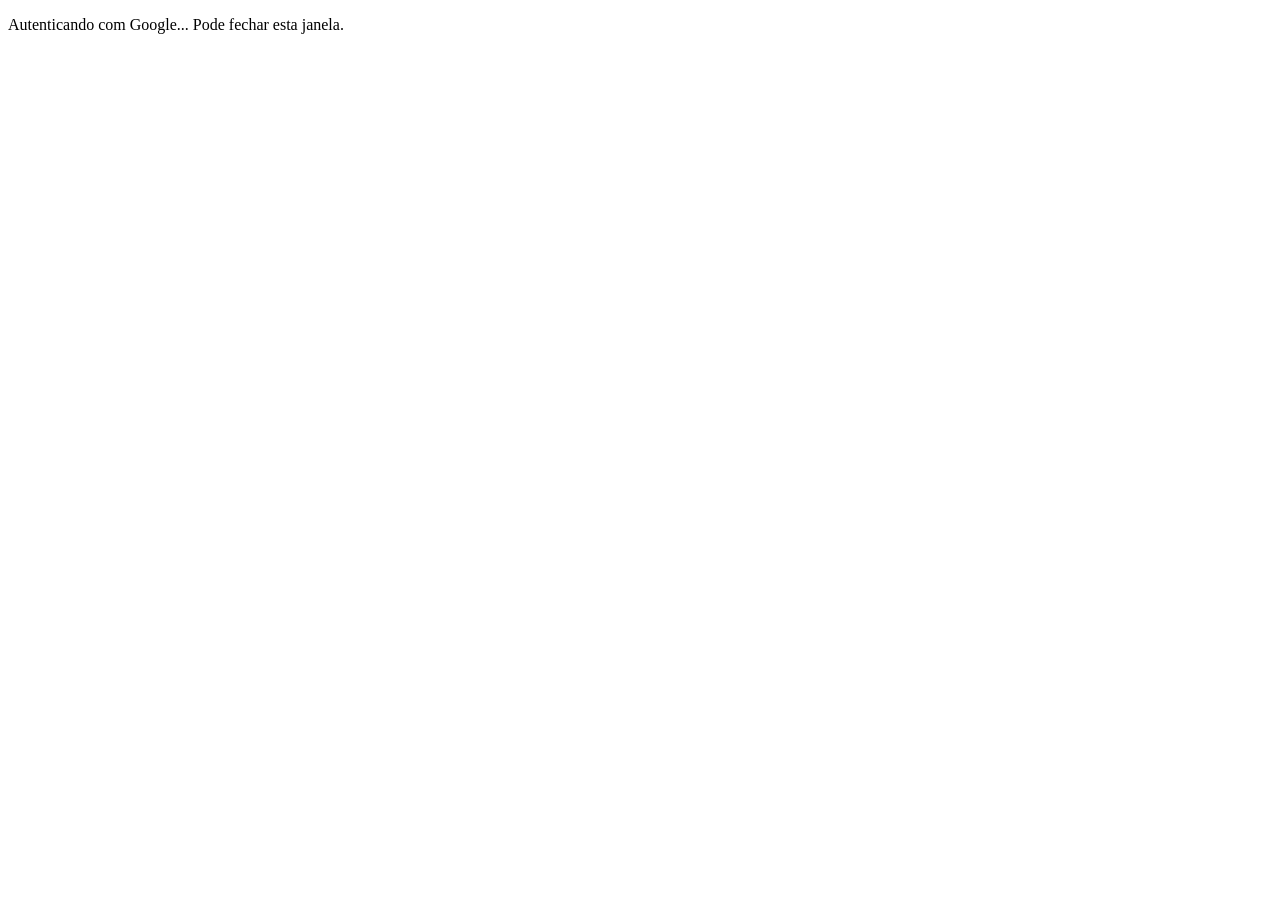
<file: venzpro-frontend/public/google-oauth-callback.html>
<!DOCTYPE html>
<html>
<head><title>Autenticando...</title></head>
<body>
<p>Autenticando com Google... Pode fechar esta janela.</p>
<script>
    // Este arquivo não precisa fazer nada — o popup.location.hash
    // é lido pelo hook useGoogleCalendar via polling.
    // O Google redireciona para esta URL com o token no hash (#access_token=...).
</script>
</body>
</html>
</file>
